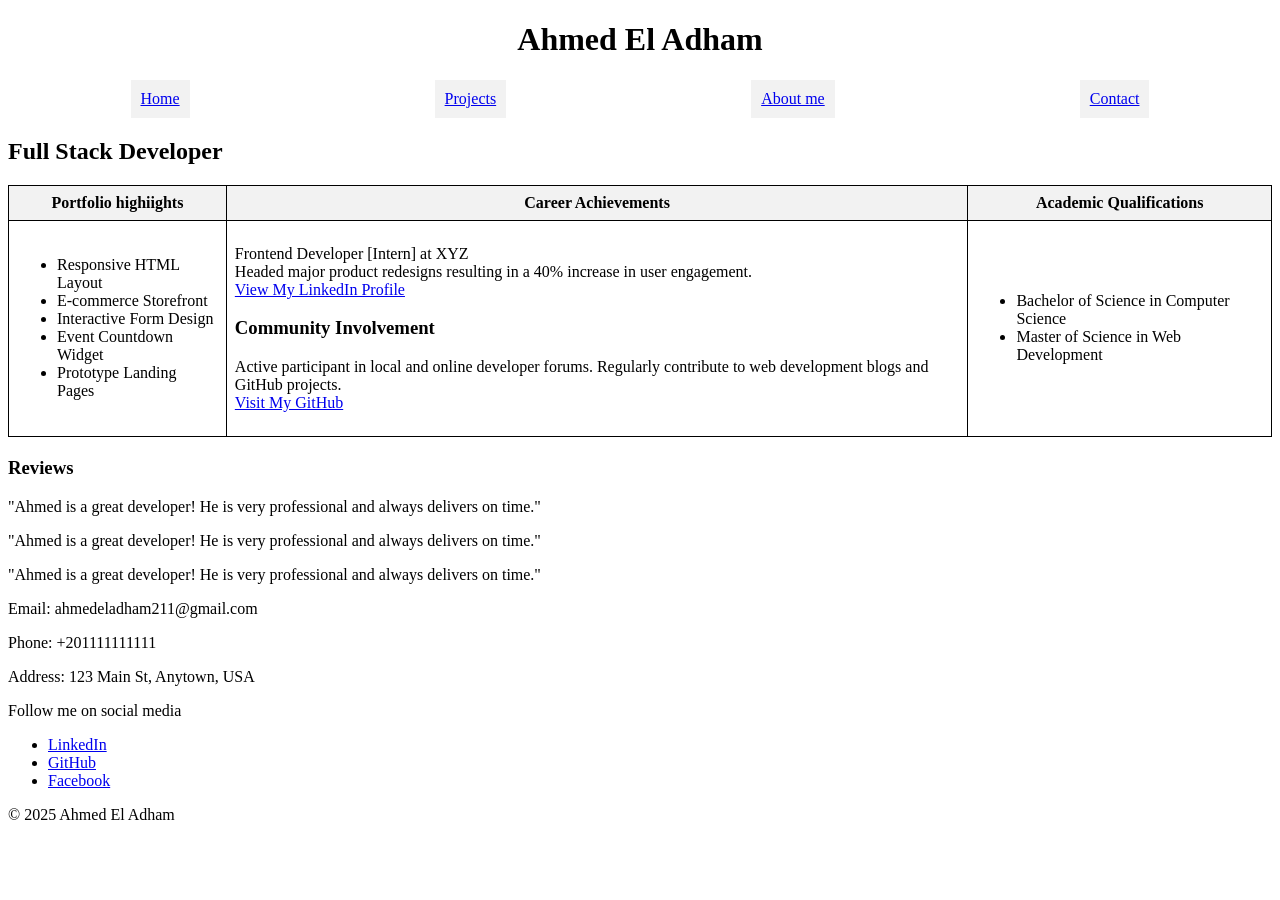
<file: My project/index.html>
<!DOCTYPE html>
<html lang="en">
<head>
    <meta charset="UTF-8">
    <meta name="viewport" content="width=device-width, initial-scale=1.0">
    <title>Portfolio</title>
    <link rel="icon" href="https://media.geeksforgeeks.org/wp-content/cdn-uploads/gfg_200X200.png" type="image/x-icon">
    <link href="styles2.css" rel="stylesheet">
</head>
<body>
    <header>
        <h1>Ahmed El Adham</h1>
        <nav>
            <ul class="list1">
                <li><a href="#">Home</a></li>
                <li><a href="#">Projects</a></li>
                <li><a href="#">About me</a></li>
                <li><a href="#">Contact</a></li>
            </ul>
        </nav>
    </header>
    <main>
        <h2>Full Stack Developer</h2>

        <table>
            <thead>
                <tr>
                    <th>Portfolio highiights</th>
                    <th>Career Achievements</th>
                    <th>Academic Qualifications</th>
                </tr>
            </thead>
            <tbody>
                <tr>
                    <td>
                        <ul>
                            <li>Responsive HTML Layout</li>
                            <li>E-commerce Storefront</li>
                            <li>Interactive Form Design</li>
                            <li>Event Countdown Widget</li>
                            <li>Prototype Landing Pages</li>
                        </ul>
                    </td>
                    <td>
                        <p>Frontend Developer [Intern] at XYZ<br>Headed major product redesigns resulting in a 40% increase in user engagement.<br><a href="https://www.linkedin.com/in/ahmed-el-adham-a56a8b245/">View My LinkedIn Profile</a></p>
                        <h3>Community Involvement</h3>
                        <p>Active participant in local and online developer forums. Regularly contribute to web development blogs and GitHub projects.<br><a href="https://github.com/AhmedAdham211">Visit My GitHub</a></p>
                    </td>
                    <td>
                        <ul>
                            <li>Bachelor of Science in Computer Science</li>
                            <li>Master of Science in Web Development</li>
                        </ul>
                    </td>
                </tr>
            </tbody>
        </table>
        <h3>Reviews</h3>
        <div class="review">
            <p>"Ahmed is a great developer! He is very professional and always delivers on time."</p>
            <p>"Ahmed is a great developer! He is very professional and always delivers on time."</p>
            <p>"Ahmed is a great developer! He is very professional and always delivers on time."</p>
        </div>
        
        
    </main>
    <footer>
        <p>Email: ahmedeladham211@gmail.com</p>
        <p>Phone: +201111111111</p> 
        <p>Address: 123 Main St, Anytown, USA</p>
        <p>Follow me on social media</p>
        <ul class="social-media">
            <li><a href="https://www.linkedin.com/in/ahmed-el-adham-a56a8b245/">LinkedIn</a></li>
            <li><a href="https://github.com/AhmedAdham211">GitHub</a></li>
            <li><a href="https://www.facebook.com/ahmed.eladham.5496">Facebook</a></li>
        </ul>
        <p>&copy; 2025 Ahmed El Adham</p>

    </footer>
</body>
</file>
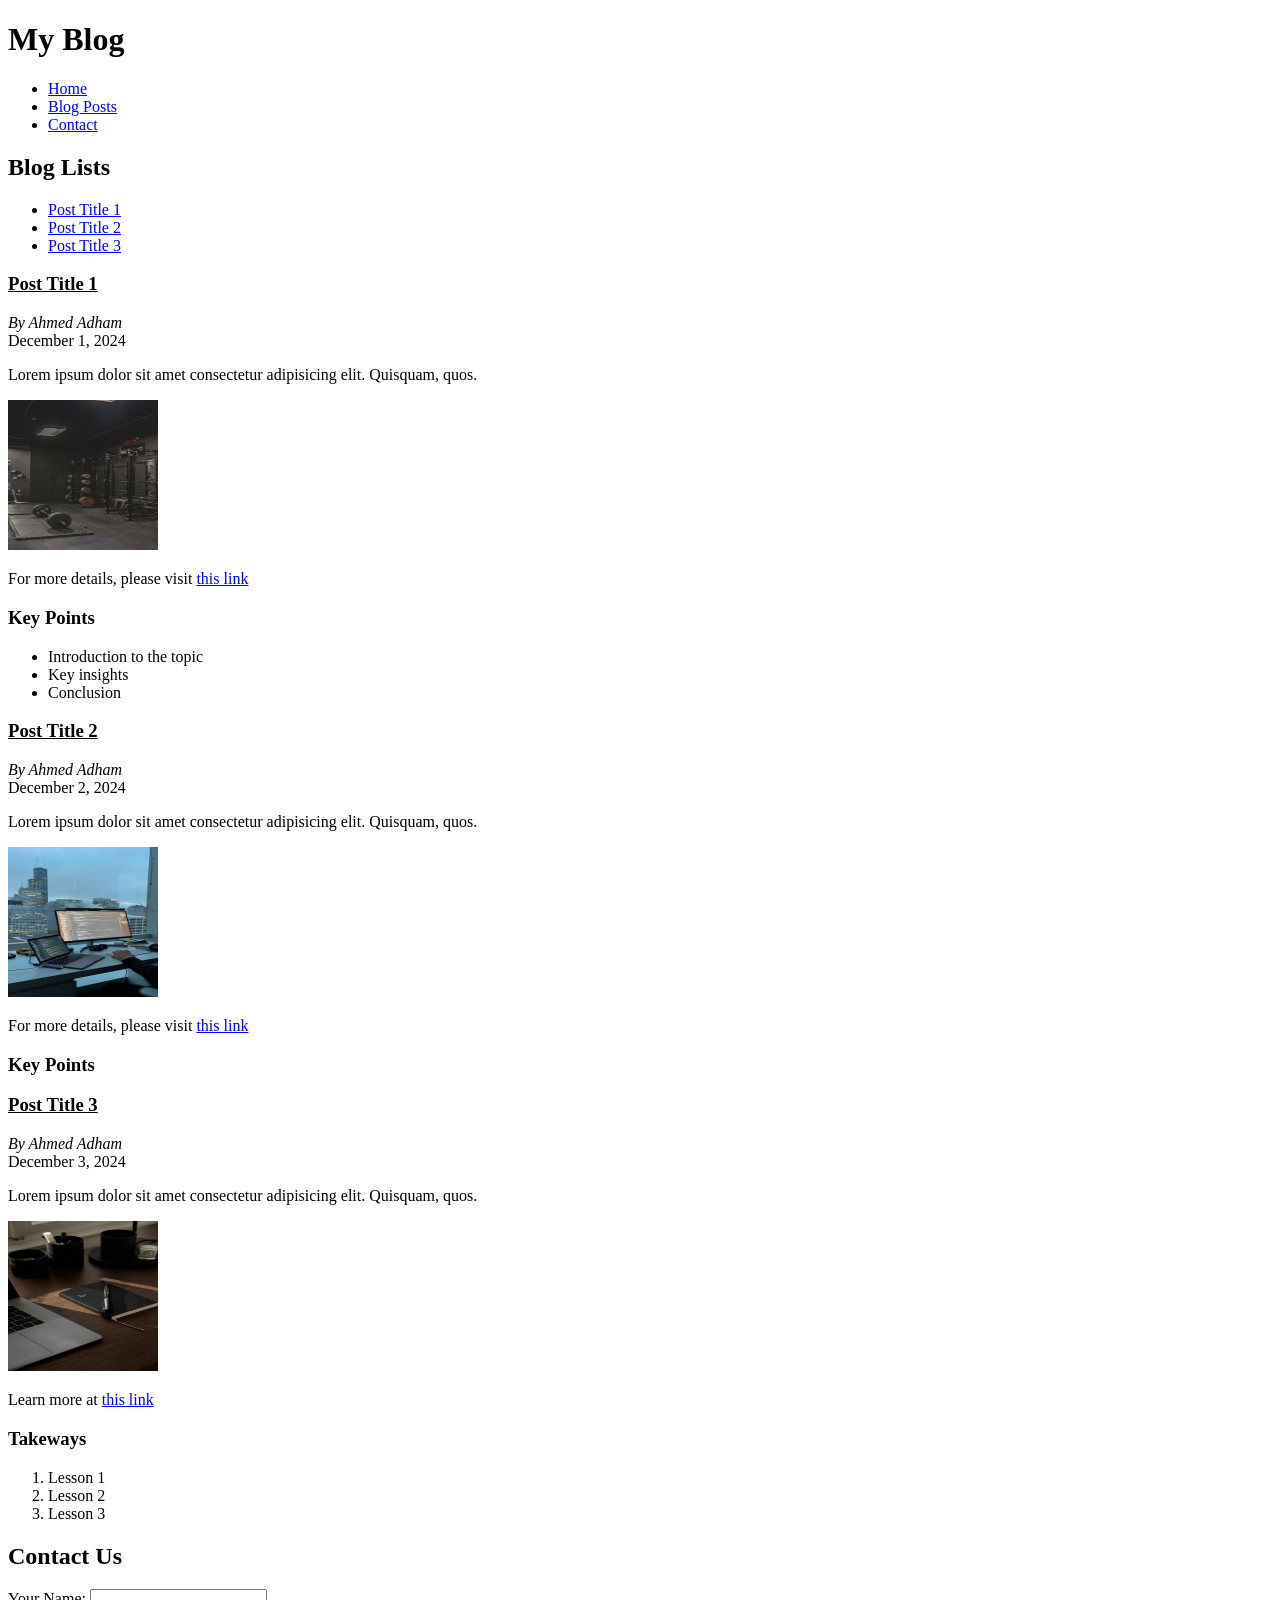
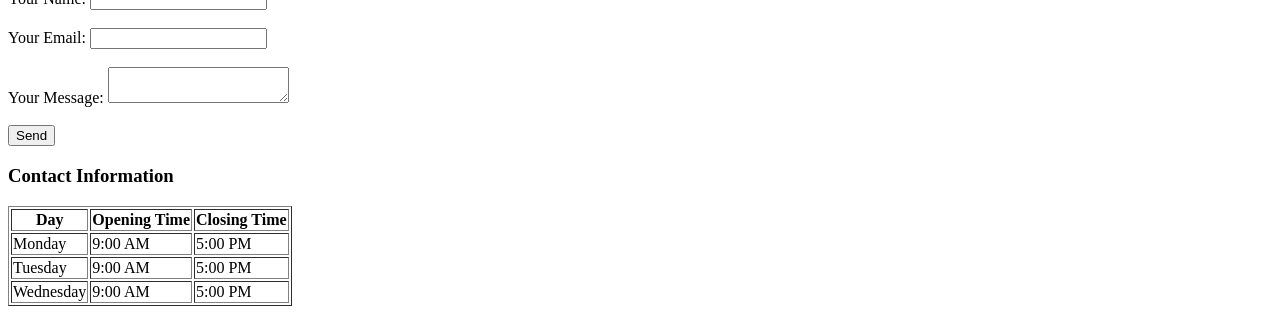
<file: Html Tasks/Blogpostlayout.html>
<!DOCTYPE html>
<html lang="en">
<head>
    <meta charset="UTF-8">
    <meta name="viewport" content="width=device-width, initial-scale=1.0">
    <title>Homepage</title>
</head>
<body>
    <h1>My Blog</h1>
    <nav>
        <ul>
            <li><a href="#">Home</a></li>
            <li><a href="#">Blog Posts</a></li>
            <li><a href="#">Contact</a></li>
        </ul>
        <h2>Blog Lists</h2>
        <ul>
            <li><a href="#section1">Post Title 1</a></li>
            <li><a href="#section2">Post Title 2</a></li>
            <li><a href="#section3">Post Title 3</a></li>
        </ul>
    </nav>
    <main>
        <section id="section1">
            <h3><u>Post Title 1</u></h3>   
            <address>By Ahmed Adham</address>
            <time datetime="2024-12-01">December 1, 2024</time>
            <p>Lorem ipsum dolor sit amet consectetur adipisicing elit. Quisquam, quos.</p>
            <img src="1.jpg" alt="Post Image" width="150" height="150">
            <p>For more details, please visit <a href="https://www.google.com">this link</a></p>
            <h3>Key Points</h3>
            <ul>
                <li>Introduction to the topic</li>
                <li>Key insights</li>
                <li>Conclusion</li>
            </ul>
        </section>
        <section id="section2">
            <h3><u>Post Title 2</u></h3>
            <address>By Ahmed Adham</address>
            <time datetime="2024-12-02">December 2, 2024</time>
            <p>Lorem ipsum dolor sit amet consectetur adipisicing elit. Quisquam, quos.</p>
            <img src="2.jpg" alt="Post Image" width="150" height="150">
            <p>For more details, please visit <a href="https://www.google.com">this link</a></p>
            <h3>Key Points</h3>
        </section>
        <section id="section3">
            <h3><u>Post Title 3</u></h3>
            <address>By Ahmed Adham</address>
            <time datetime="2024-12-03">December 3, 2024</time>
            <p>Lorem ipsum dolor sit amet consectetur adipisicing elit. Quisquam, quos.</p>
            <img src="3.jpg" alt="Post Image" width="150" height="150">
            <p>Learn more at <a href="https://www.google.com">this link</a></p>
            <h3>Takeways</h3>
            <ol>
                <li>Lesson 1</li>
                <li>Lesson 2</li>
                <li>Lesson 3</li>
            </ol>
        </section>
    </main>
    <footer>
        <h2>Contact Us</h2>
        <form action="#">
            <label for="name">Your Name:</label>
            <input type="text" id="name" name="name">
            <br>
            <br>
            <label for="email">Your Email:</label>
            <input type="email" id="email" name="email">
            <br>
            <br>
            <label for="message">Your Message:</label>
            <textarea id="message" name="message"></textarea>
            <br>
            <br>
            <button type="submit">Send</button>
        </form>
        <h3>Contact Information</h3>
        <table border="1">
            <tr>
                <th>Day</td>
                <th>Opening Time</td>
                <th>Closing Time</td>
            </tr>
            <tr>
                <td>Monday</td>
                <td>9:00 AM</td>
                <td>5:00 PM</td>
            </tr>
            <tr>
                <td>Tuesday</td>
                <td>9:00 AM</td>
                <td>5:00 PM</td>
            </tr>
            <tr>
                <td>Wednesday</td>
                <td>9:00 AM</td>
                <td>5:00 PM</td>
            </tr>
            
        </table>
    </footer>
    
</body>
</html>
</file>
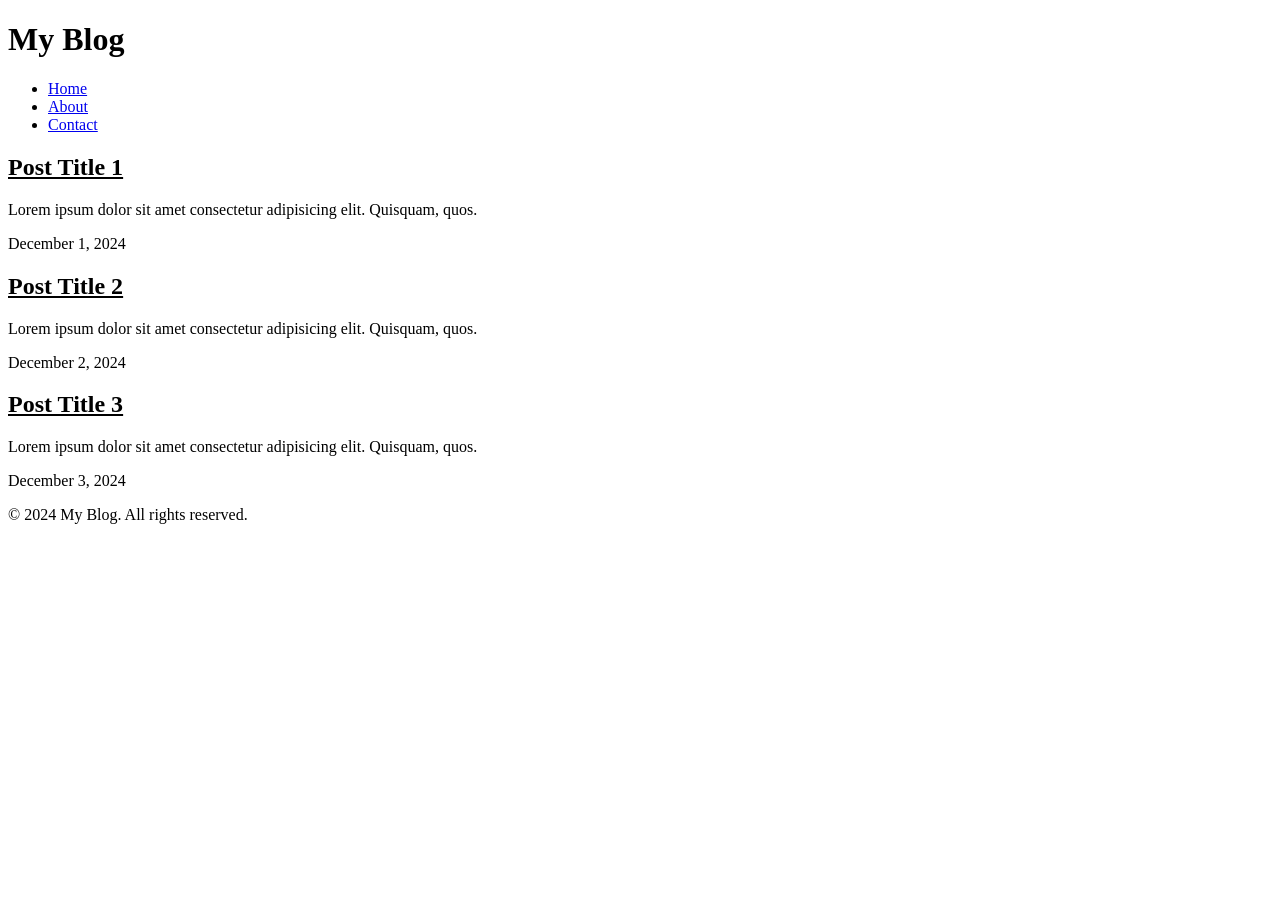
<file: Html Tasks/homepage.html>
<!DOCTYPE html>
<html lang="en">
<head>
    <meta charset="UTF-8">
    <meta name="viewport" content="width=device-width, initial-scale=1.0">
    <title>Homepage</title>
</head>
<body>
    <h1>My Blog</h1>
    <nav>
        <ul>
            <li><a href="#">Home</a></li>
            <li><a href="#">About</a></li>
            <li><a href="#">Contact</a></li>
        </ul>
    </nav>
    <main>
        <article>
            <h2><u>Post Title 1</u></h2>   
            <p>Lorem ipsum dolor sit amet consectetur adipisicing elit. Quisquam, quos.</p>
            <time datetime="2024-12-01">December 1, 2024</time>
        </article>
        <article>
            <h2><u>Post Title 2</u></h2>
            <p>Lorem ipsum dolor sit amet consectetur adipisicing elit. Quisquam, quos.</p>
            <time datetime="2024-12-02">December 2, 2024</time>
        </article>
        <article>
            <h2><u>Post Title 3</u></h2>
            <p>Lorem ipsum dolor sit amet consectetur adipisicing elit. Quisquam, quos.</p>
            <time datetime="2024-12-03">December 3, 2024</time>
        </article>
    </main>
    <footer>
        <p>&copy; 2024 My Blog. All rights reserved.</p>
    </footer>
    
</body>
</html>
</file>
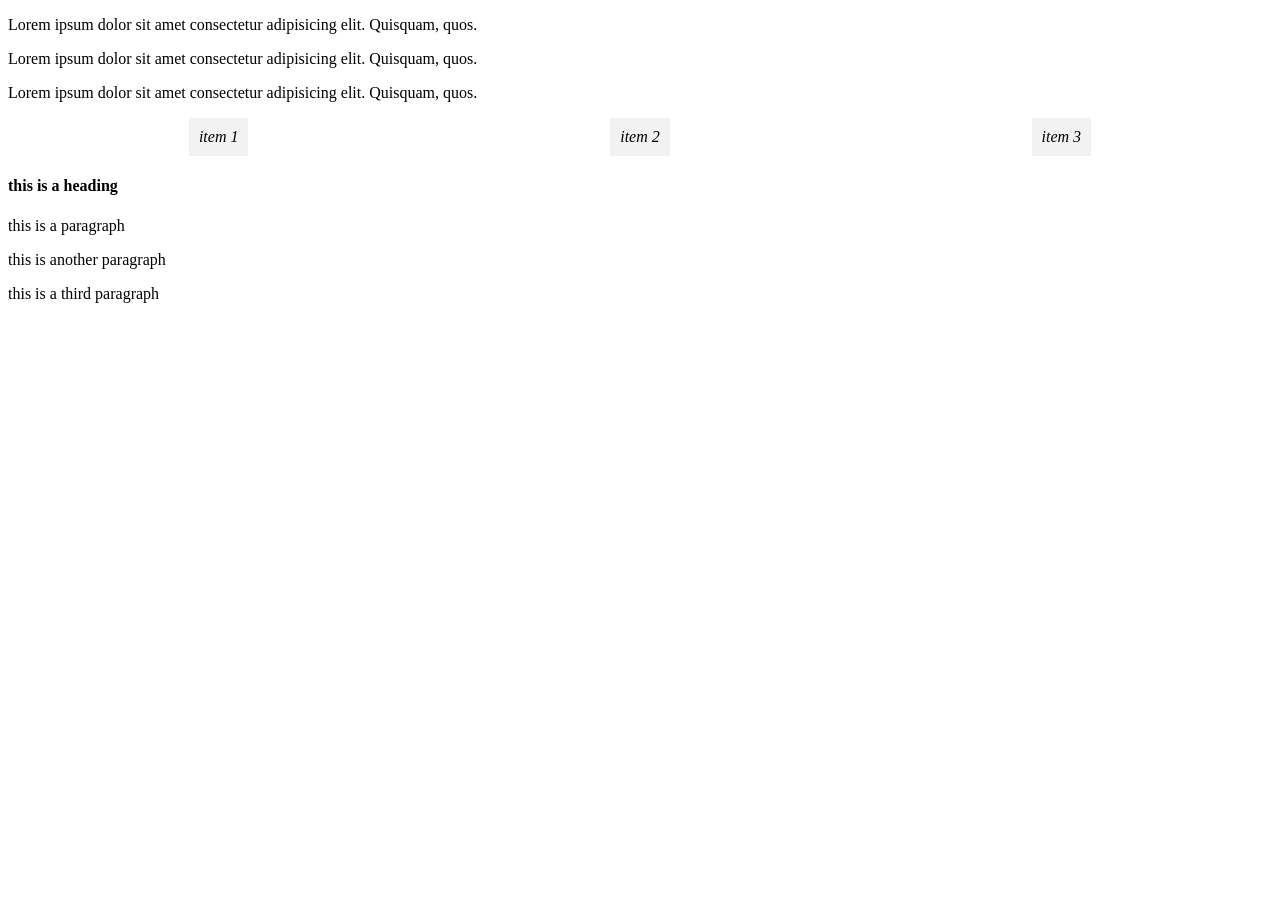
<file: My project/index2.html>
<!DOCTYPE html>
<html lang="en">
<head>
    <meta charset="UTF-8">
    <meta name="viewport" content="width=device-width, initial-scale=1.0">
    <title>second project</title>
    <link href="styles2.css" rel="stylesheet">
</head>
<body>
    <p id="first" class="size">Lorem ipsum dolor sit amet consectetur adipisicing elit. Quisquam, quos.</p>
    <p id="second" class="size">Lorem ipsum dolor sit amet consectetur adipisicing elit. Quisquam, quos.</p>
    <p id="third" >Lorem ipsum dolor sit amet consectetur adipisicing elit. Quisquam, quos.</p>
    <ul class="list1">
        <li><i>item 1</i></li>
        <li><i>item 2</i></li>
        <li><i>item 3</i></li>
    </ul>
    
    <h4>this is a heading</h4>
    <p>this is a paragraph</p>
    <p>this is another paragraph</p>
    <p>this is a third paragraph</p>
    
</body>
</file>
<file: My project/styles2.css>
h1 {
    text-align: center;
}
.list1 {
    list-style-type: none;
    padding: 0;
    margin: 0;
    display: flex;
    justify-content: space-around;
}

.list1 li {
    margin: 0 10px;
    padding: 10px;
    background-color: #f2f2f2;
    
}



table {
    width: 100%;
    border: 1px solid black;
    border-collapse: collapse;
    margin-bottom: 20px;
}

th, td {
    border: 1px solid black;
    padding: 8px;
}

th {
    background-color: #f2f2f2;
}
</file>
